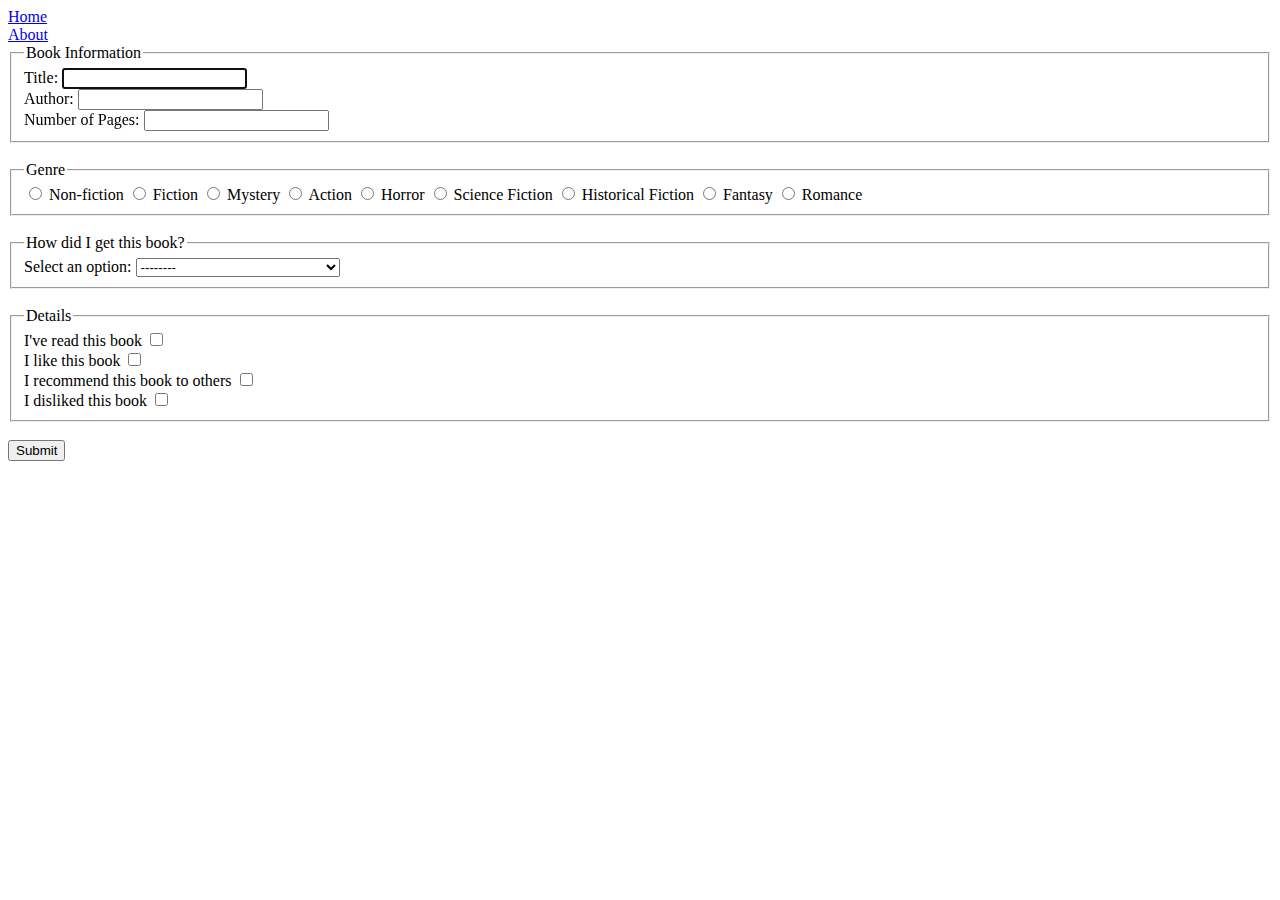
<file: templates/index.html>
<!DOCTYPE html>
<html lang="en">
<head>
    <meta charset="UTF-8">
    <meta http-equiv="X-UA-Compatible" content="IE=edge">
    <meta name="viewport" content="width=device-width, initial-scale=1.0">
    <link href="https://cdn.jsdelivr.net/npm/bootstrap@5.0.2/dist/css/bootstrap.min.css" rel="stylesheet" 
    integrity="sha384-EVSTQN3/azprG1Anm3QDgpJLIm9Nao0Yz1ztcQTwFspd3yD65VohhpuuCOmLASjC" crossorigin="anonymous"/>
    <title> Pair Programming</title>
</head>
<nav>
    <a href="base.html" > Home</a>
    <br>
    <a href="about.html" > About</a>
</nav>  
<form>
<body>
<fieldset> 
    <legend> Book Information</legend>
    <div> 
        <label for="title" > Title:
            <input id="title" type="text" autofocus required>
        </label>
    </div>
    <div>
        <label for="author" > Author: 
            <input id="author" type="text" required>
        </label>
    </div><div> 
        <label for="pages" > Number of Pages:
            <input id="pages" type="number" required>
        </label>
        </div>
</fieldset>
</body>
<br>
<fieldset> 
    <legend> Genre </legend>
    <div><label for="nonfiction">
        <input type="radio" id="nonfiction" name="genre" value="nonfiction" > Non-fiction
    </label>

    <label for="fiction">
        <input type="radio" id="fiction" name="genre" value="fiction" > Fiction
    </label>

    <label for="mystery" > 
        <input type="radio" id="mystery" name="genre" value="mystery" > Mystery
    </label>

    <label for="action" > 
        <input type="radio" id="action" name="genre" value="action" > Action
    </label>

    <label for="horror" >
        <input type="radio" id="horror" name="genre" value="horror" > Horror
    </label>

    <label for="sciencefiction" >
        <input type="radio" id="sciencefiction" name="genre" value="sciencefiction" > Science Fiction
    </label>

    <label for="historicalfiction" >
        <input type="radio" id="historicalfiction" name="genre" value="historicalfiction" > Historical Fiction
    </label>

    <label for="fantasy" >
        <input type="radio" id="fantasy" name="genre" value="fantasy" > Fantasy
    </label>

    <label for="romance" >
        <input type="radio" id="romance" name="genre" value="romance" > Romance
    </label>

    </div>
</fieldset>
<br>
<fieldset>
    <legend> How did I get this book? </legend>
     <label for="dropdown">Select an option:</label>
    <select id="dropdown" name="dropdown">
    <option value="option1">--------</option>
    <option value="option2">I purchased it physically</option>
    <option value="option3">I purchased it electonically</option>
    <option value="option4">I rented it electonically</option>
    <option value="option5">I got it from a library</option>
    <option value="option6">It was a gift</option>
     <option value="option7">It was loaned to me by a friend</option>
    </select>
    </fieldset>
   <br>
   <fieldset>
    <legend> Details </legend>
<label for="option1">I've read this book</label>
<input type="checkbox" id="option1" name="read" value="read">
<br>
 <label for="option2">I like this book</label>
 <input type="checkbox" id="option2" name="like" value="like">
 <br>
<label for="option3">I recommend this book to others</label>
<input type="checkbox" id="option3" name="recommend" value="recommend">
 <br>
 <label for="option4">I disliked this book</label>
 <input type="checkbox" id="option4" name="dislike" value="dislike">
</fieldset>
<br>
   <button type="submit" formaction="./WebFormDataCollection.xlsx" formmethod="post" formnovalidate="formnovalidate" onclick="window.location.href='./ThankYou.html';" > Submit
</button>

</form>
</html>
</file>
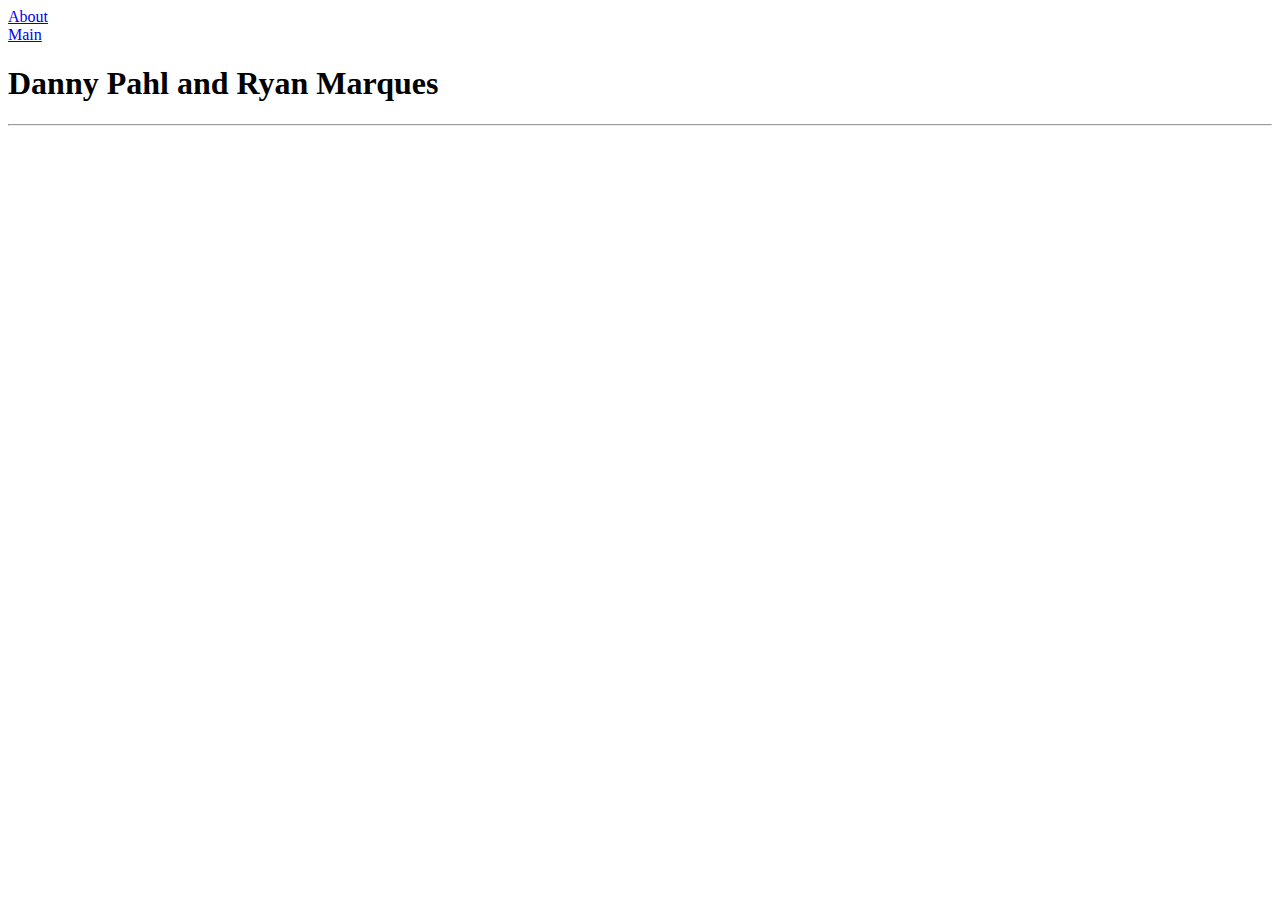
<file: templates/base.html>
<!DOCTYPE html>
<html lang="en">
<head>
    <meta charset="UTF-8">
    <meta name="viewport" content="width=device-width, initial-scale=1.0">
    <title>Pair Programming</title>
    <link
      href="https://cdn.jsdelivr.net/npm/bootstrap@5.1.3/dist/css/bootstrap.min.css"
      rel="stylesheet"
      integrity="sha384-1BmE4kWBq78iYhFldvKuhfTAU6auU8tT94WrHftjDbrCEXSU1oBoqyl2QvZ6jIW3"
      crossorigin="anonymous"
    />
</head> 
<nav>
    <a href="about.html" > About </a> 
    <br>
    <a href="index.html" > Main </a>
</nav>  
<body>
    <div>
        <h1>Danny Pahl and Ryan Marques</h1>
        <hr>
        <br>
<main>
</main>

    </div>
</body>
</html>
</file>
